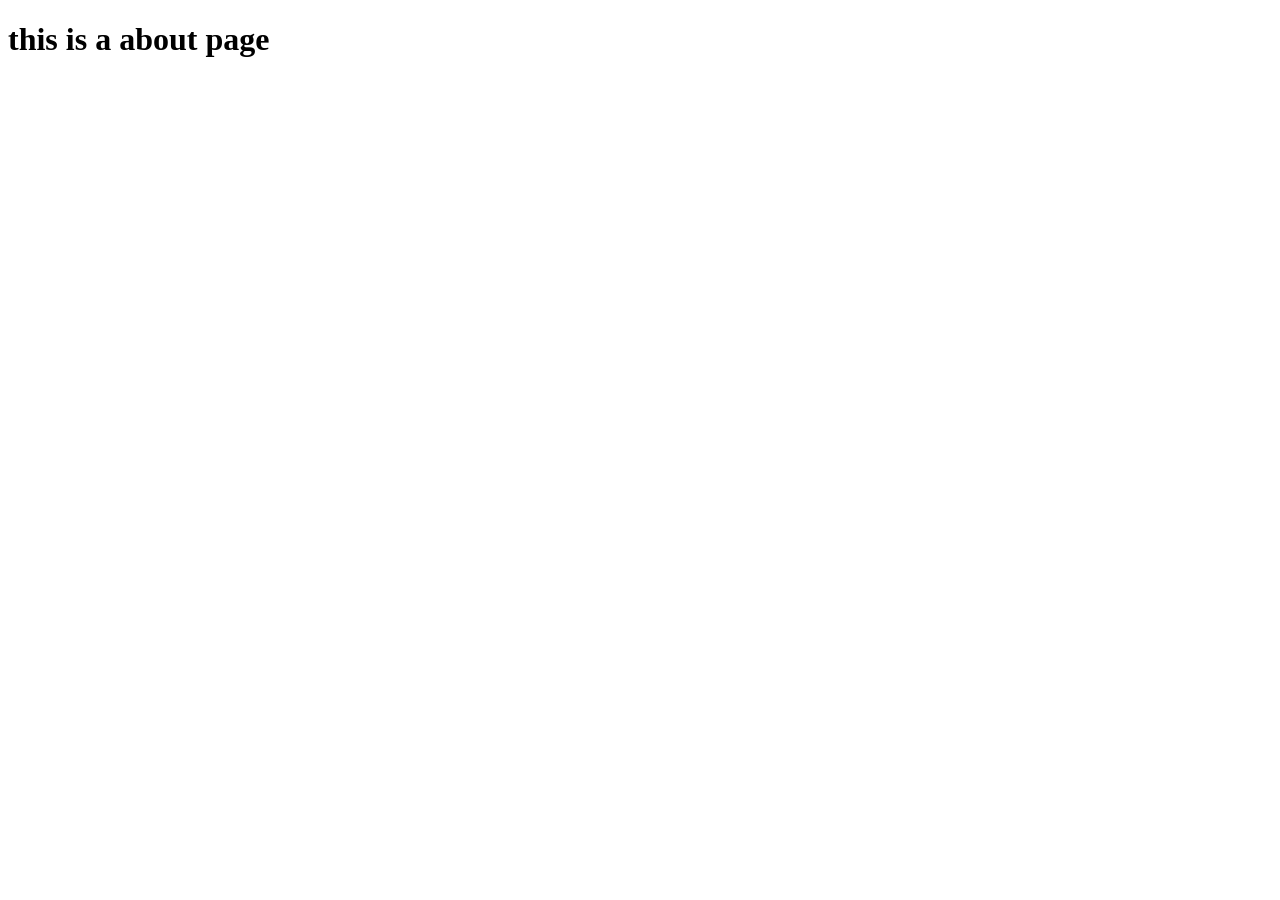
<file: about_us.html>
<!DOCTYPE html>
<html lang="en">
<head>
    <meta charset="UTF-8">
    <meta name="viewport" content="width=device-width, initial-scale=1.0">
    <title>Document</title>
</head>
<body>
    <h1>this is a about page</h1>
</body>
</html>
</file>
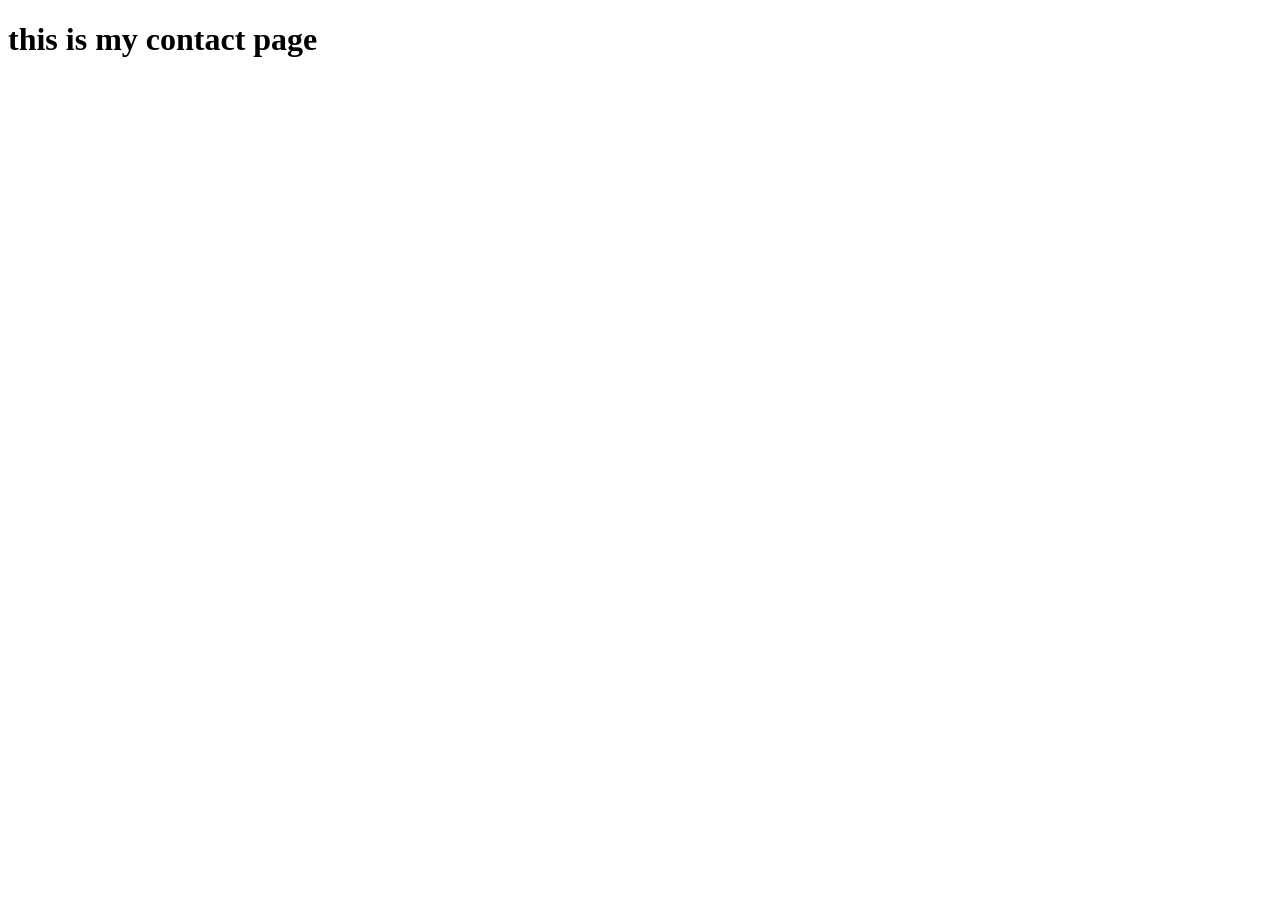
<file: contact.html>
<!DOCTYPE html>
<html lang="en">
<head>
    <meta charset="UTF-8">
    <meta name="viewport" content="width=device-width, initial-scale=1.0">
    <title>Document</title>
</head>
<body>
    <h1>this is my contact page</h1>
</body>
</html>
</file>
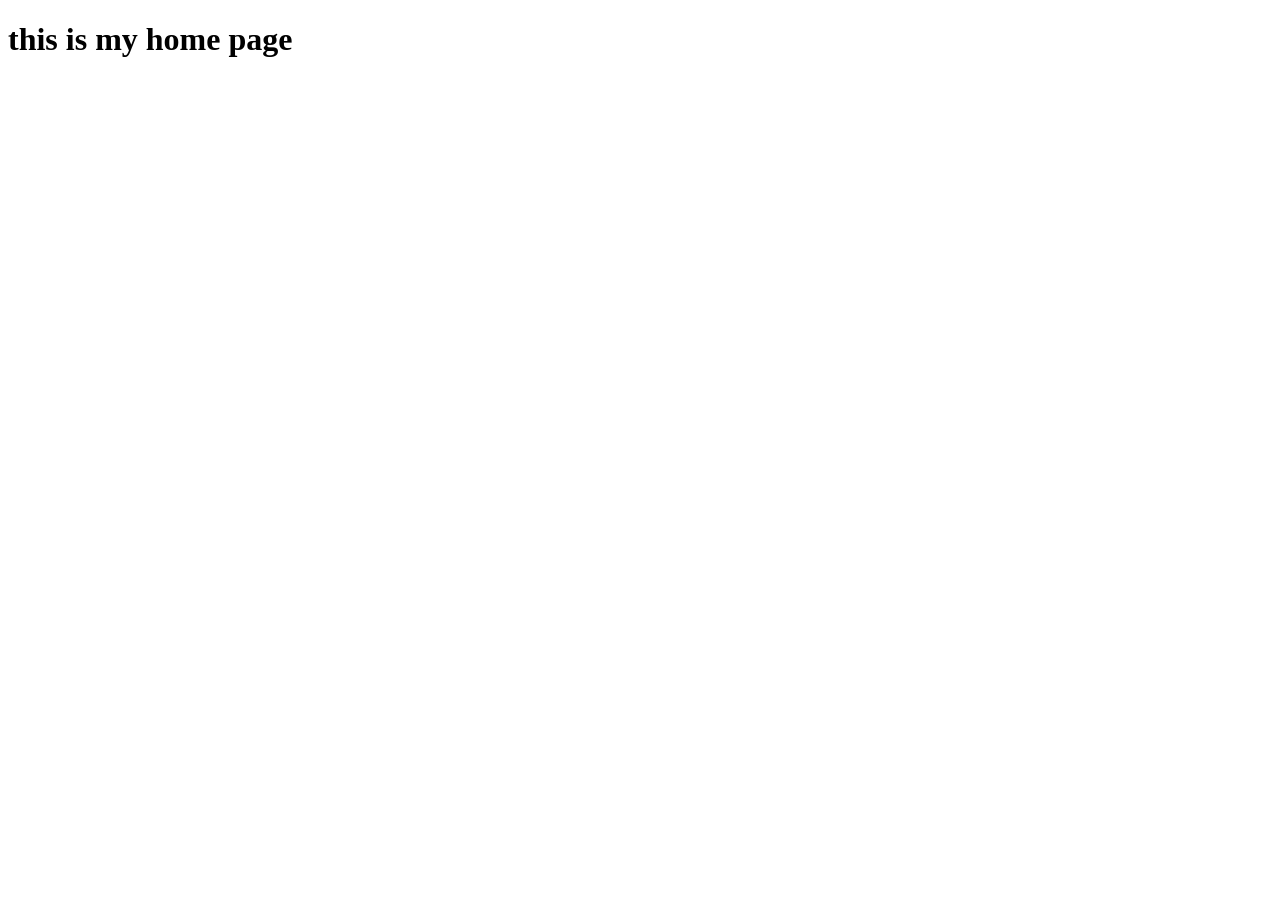
<file: home.html>
<!DOCTYPE html>
<html lang="en">
<head>
    <meta charset="UTF-8">
    <meta name="viewport" content="width=device-width, initial-scale=1.0">
    <title>Document</title>
</head>
<body>
    <h1> this is my home page</h1>
</body>
</html>
</file>
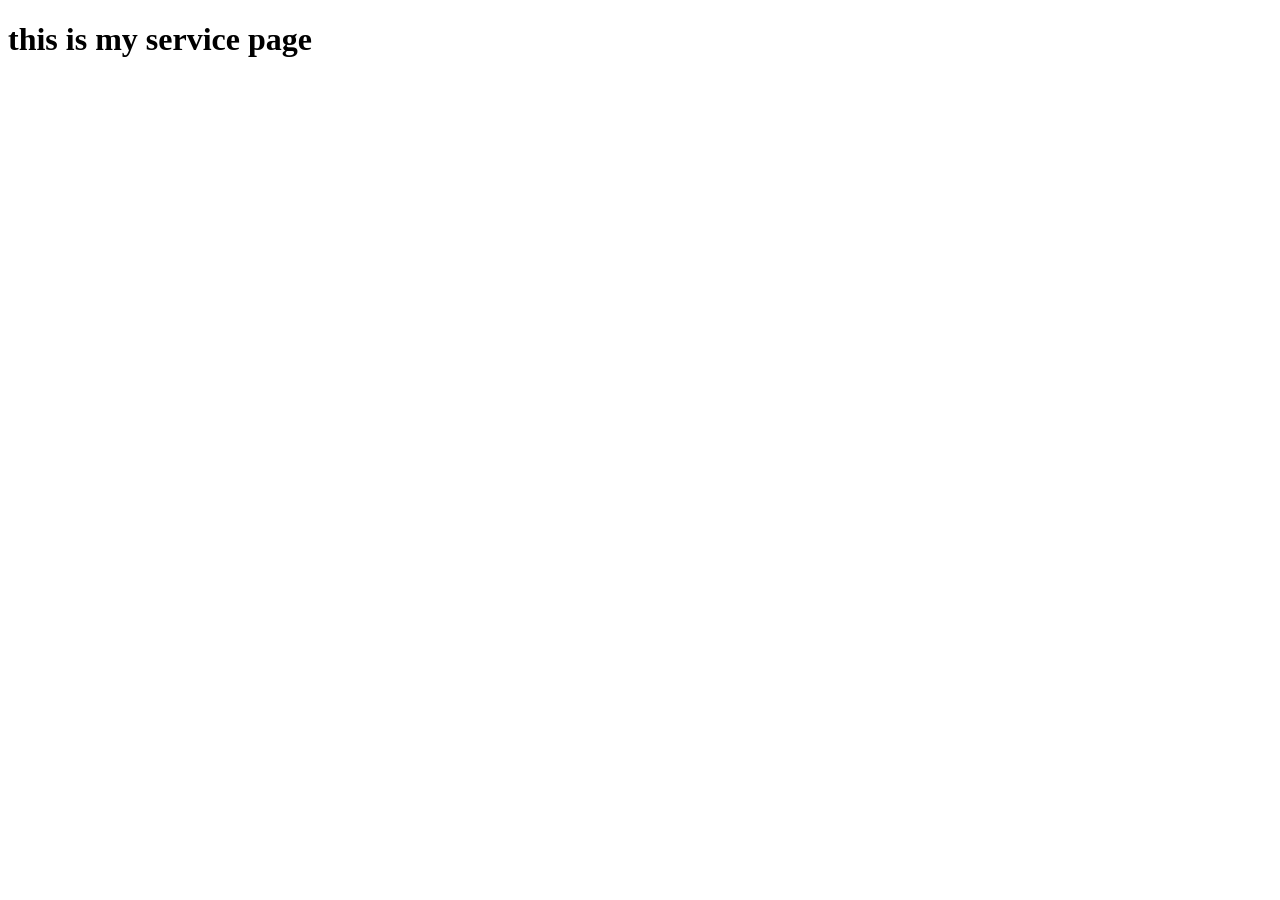
<file: services.html>
<!DOCTYPE html>
<html lang="en">
<head>
    <meta charset="UTF-8">
    <meta name="viewport" content="width=device-width, initial-scale=1.0">
    <title>Document</title>
</head>
<body>
    <h1>this is my service page</h1>
</body>
</html>
</file>
